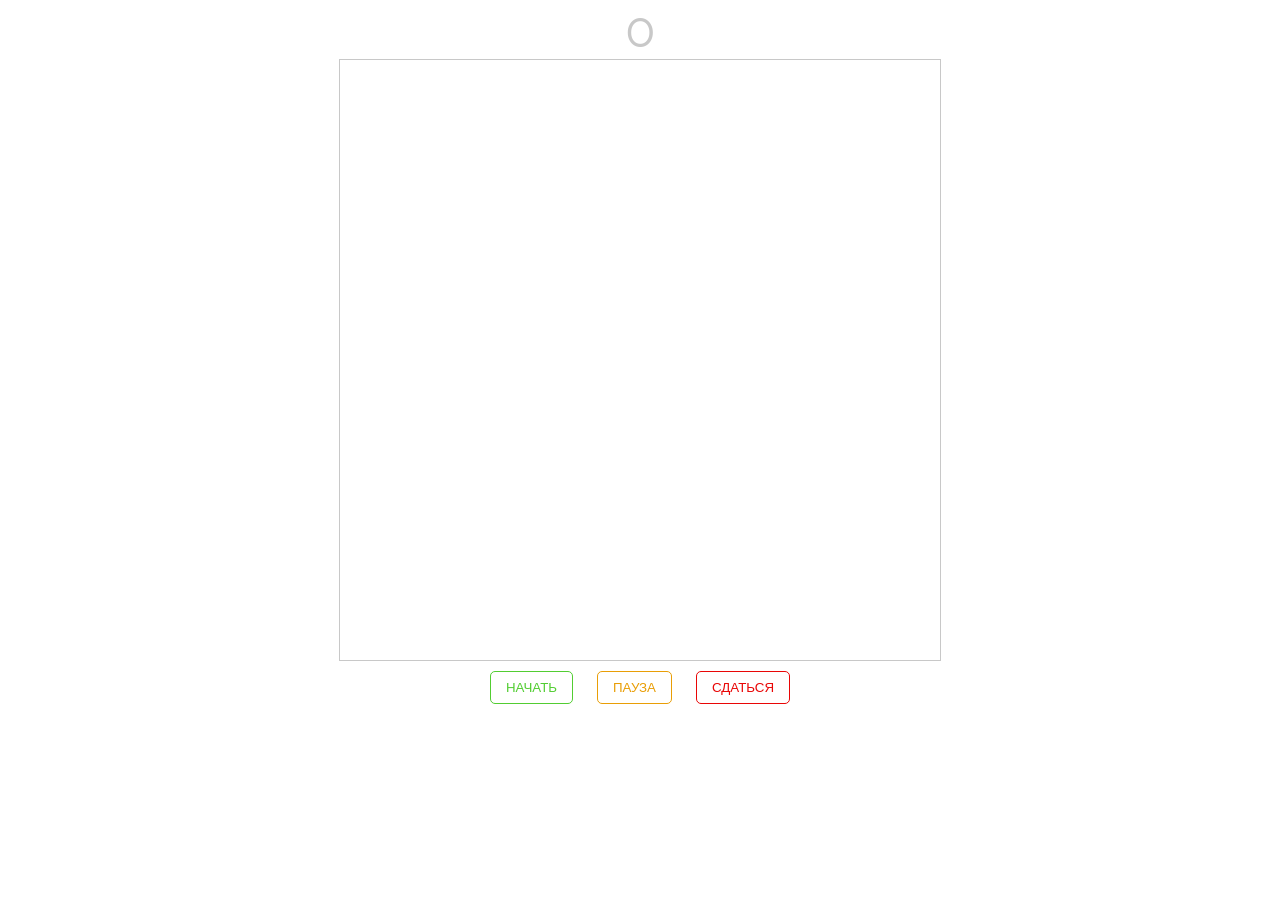
<file: index.html>
<!DOCTYPE html>
<html lang="en">

<head>
    <meta charset="UTF-8">
    <title>Урок 7 • Практикум</title>
    <link rel="preconnect" href="https://fonts.gstatic.com">
    <link href="https://fonts.googleapis.com/css2?family=Raleway&display=swap" rel="stylesheet">
    <link rel="stylesheet" type="text/css" href="styles.css">
    <script type="text/javascript" src="script.js"></script>
</head>

<body>
    <div id="game" class="game">
        <div id="score" class="score">
            <span id="score-value" class="value">0</span>
        </div>
        <div id="board" class="board"></div>
        <div id="buttons" class="buttons">
            <button id="button-start" class="start" type="button">Начать</button>
            <button id="button-pause" class="pause" type="button">Пауза</button>
            <button id="button-stop" class="stop" type="button">Сдаться</button>
        </div>
    </div>
</body>

</html>
</file>
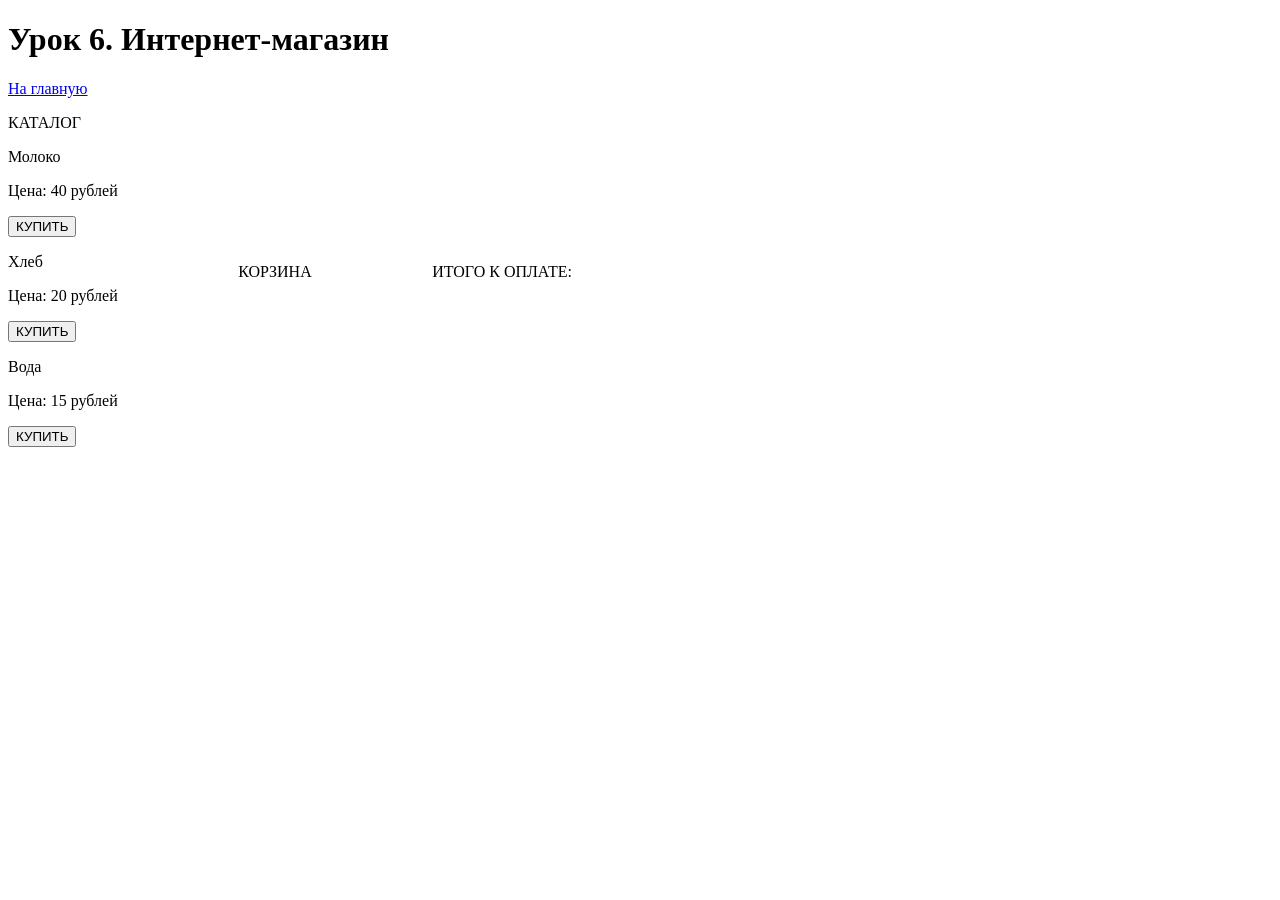
<file: shop.html>
<!DOCTYPE html>
<html lang="en">

<head>
    <meta charset="UTF-8">
    <title>Урок 6 • Обработка событий в JavaScript • Погружение и всплытие</title>
    <script type="text/javascript" src="shop.js"></script>
    <link rel="stylesheet" href="style.css">
</head>

<body>
    <h1>Урок 6. Интернет-магазин</h1>
    <a href="index.html">На главную</a>
    <div class="container">
        <div id="itemsList" class="section1">
            <p>КАТАЛОГ</p>
            <p>Молоко</p>
            <p>Цена: 40 рублей</p>
            <button id="item1">КУПИТЬ</button>
            <p>Хлеб</p>
            <p>Цена: 20 рублей</p>
            <button id="item2">КУПИТЬ</button>
            <p>Вода</p>
            <p>Цена: 15 рублей</p>
            <button id="item3">КУПИТЬ</button>
        </div>
        <div id="basket" class="section2">
            <p>КОРЗИНА</p>
        </div>
        <div id="priceFinal" class="section3">
            <p>ИТОГО К ОПЛАТЕ:</p>
        </div>
    </div>
</body>

</html>
</file>
<file: styles.css>
html,
body {
    font-family: 'Raleway', sans-serif;
    height: 100%;
    margin: 0;
}

.game {
    display: flex;
    flex-flow: column nowrap;
    align-items: center;
    height: 100%;
}

.score {
    font-size: 50px;
    color: rgb(200, 200, 200);
}

.game.started .score {
    color: rgb(82, 205, 50);
}

.game.paused .score {
    color: rgb(233, 158, 6);
}

.game.stopped .score {
    color: rgb(233, 6, 6);
}

.board {
    display: grid;
    grid-template-rows: repeat(20, 1fr);
    grid-template-columns: repeat(20, 1fr);
    height: 600px;
    width: 600px;
    border: rgb(200, 200, 200) 1px solid;
}

.board .cell {
    border: rgb(247 247 247) 1px solid;
}

.board .cell.snake {
    background-color: rgb(40, 98, 22);
}

.board .cell.food {
    background-color: rgb(98, 22, 22);
}

.game.started .board {
    border-color: rgb(82, 205, 50);
}

.game.paused .board {
    border-color: rgb(233, 158, 6);
}

.game.stopped .board {
    border-color: rgb(233, 6, 6);
}

.buttons button {
    background-color: transparent;
    margin: 10px;
    line-height: 31px;
    text-transform: uppercase;
    cursor: pointer;
    border-radius: 5px;
    padding: 0 15px;
    border: rgb(200, 200, 200) 1px solid;
}

.buttons button.start {
    border-color: rgb(82, 205, 50);
    color: rgb(82, 205, 50);
}

.buttons button.start:hover {
    border-color: rgba(82, 205, 50, 0.5);
    color: rgba(82, 205, 50, 0.5);
}

.buttons button.start:active {
    border-color: rgba(82, 205, 50, 0.8);
    color: rgba(82, 205, 50, 0.8);
}

.buttons button.pause {
    border-color: rgb(233, 158, 6);
    color: rgb(233, 158, 6);
}

.buttons button.pause:hover {
    border-color: rgba(233, 158, 6, 0.5);
    color: rgba(233, 158, 6, 0.5);
}

.buttons button.pause:active {
    border-color: rgba(233, 158, 6, 0.8);
    color: rgba(233, 158, 6, 0.8);
}

.buttons button.stop {
    border-color: rgb(233, 6, 6);
    color: rgb(233, 6, 6);
}

.buttons button.stop:hover {
    border-color: rgba(233, 6, 6, 0.5);
    color: rgba(233, 6, 6, 0.5);
}

.buttons button.stop:active {
    border-color: rgba(233, 6, 6, 0.8);
    color: rgba(233, 6, 6, 0.8);
}
</file>
<file: style.css>
.container {
    display: flex;
    align-items: center;
    justify-content: space-between;
    min-height: 75px;
    margin: 0 700px 0 0;
}
</file>
